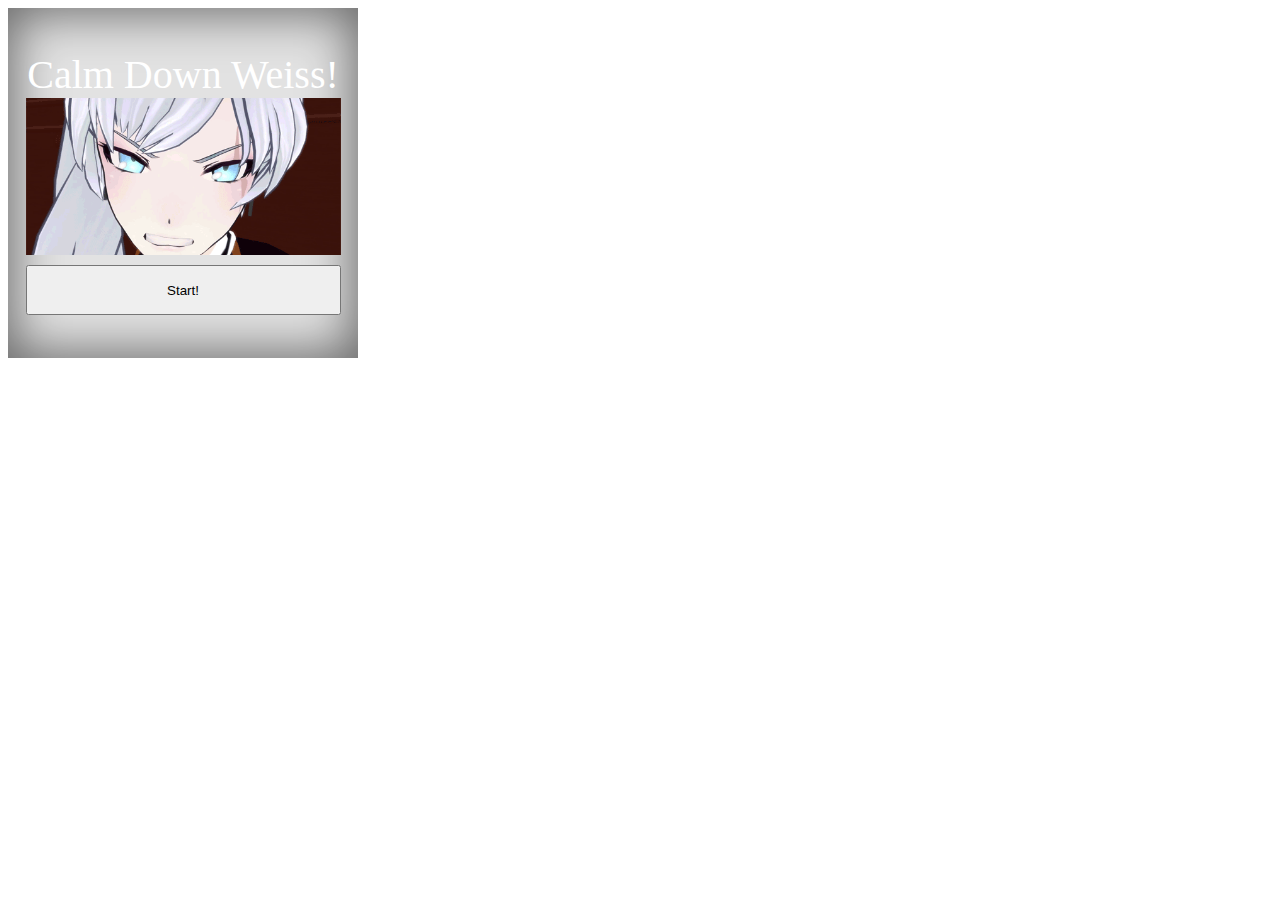
<file: minigames/weiss.html>
<html onselectstart="return false" ondragstart="return false">
<style>
.wiessgame {
    background: #E2E2E2;
    box-shadow: inset 0px 0px 50px 5px rgba(0,0,0,0.55);
    margin: 0;
    width: 100%;
    height: 100%;
    color: black;
    height: 350px;
    width: 350px;
    font-family: RWBY;
    color: white;
}

.title {
    font-size: 40px;
    text-align: center;
}

.titlescreen {
    height: 100%;
    display: flex;
    flex-direction: column;
    align-items: center;
    justify-content: center;
}
</style>


<div class="wiessgame">
    <div class="titlescreen" id="titlescreen">
        <div class="title">Calm Down Weiss!</div>
        <img src="/img/angry.gif" style="width: 90%;"></img>
        <button style="height: 50px; margin-top: 10px; width: 90%;" onclick="
        document.getElementById(`titlescreen`).style.display=`none`;
        document.getElementById(`game`).style.display=`flex`;
        let weisswin = 1;
        ">Start!</button>
    </div>

    <div id="game" style="display: none;">
    <div id="score">0</div>
        <button id="btn">Increment</button>
        <script>
                let score = 0;
                let status = false;
                const scoreEl = document.querySelector('#score');
                const btnEl = document.querySelector('#btn');
                let interval = null;

                btnEl.addEventListener('mousedown', e => {
                status = true;
                update();
                });

                btnEl.addEventListener('mouseup', e => {
                status = false;
                update();
                });

                const update = () => {
                if (status) {
                    interval = setInterval(() => {
                    score++;
                    scoreEl.innerHTML = score;
                    }, 100);    
                } else {
                    if (interval) clearInterval(interval);
                }
                
                }
        </script>

    </div>
</div>
</file>
